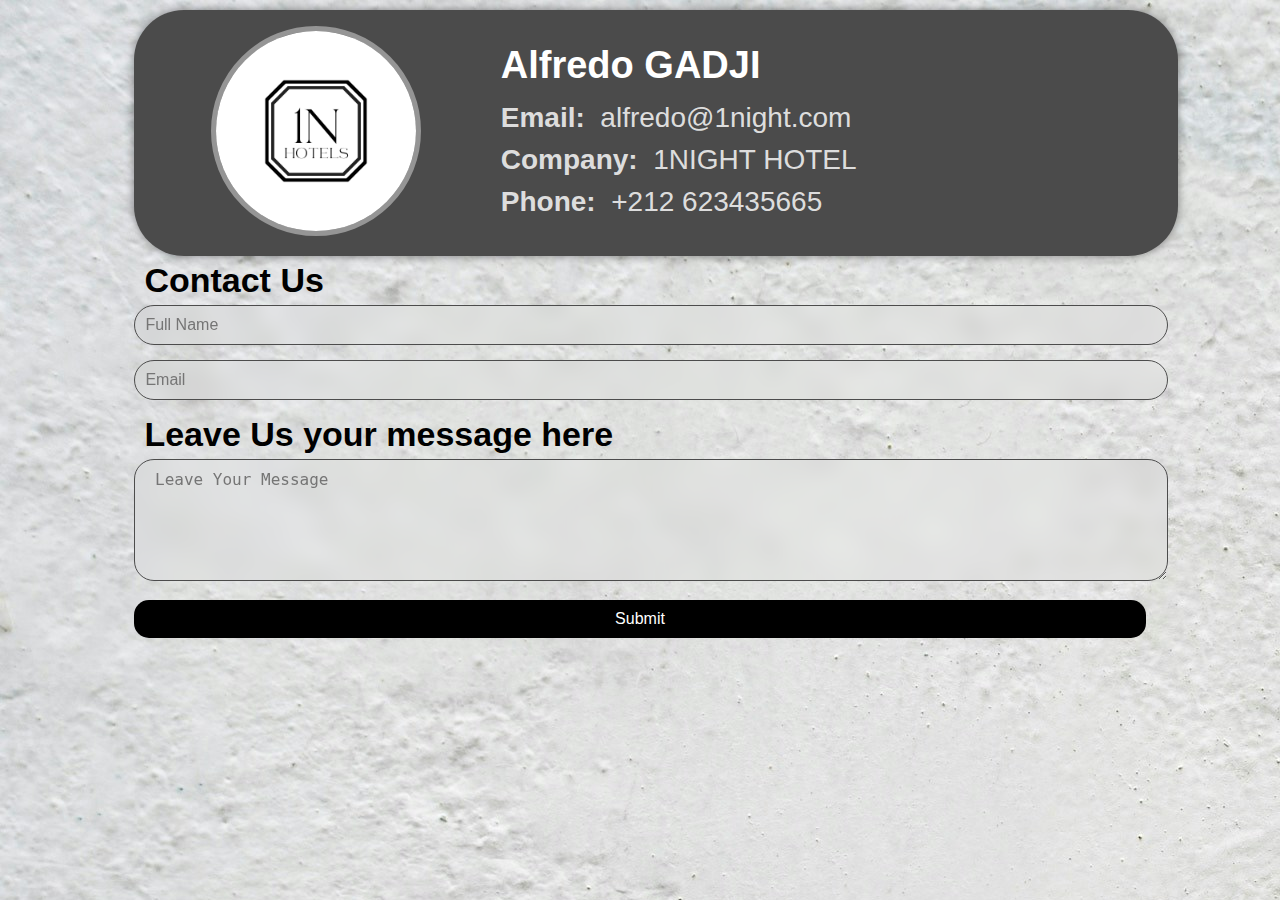
<file: contact.html>
<!DOCTYPE html>
<html lang="en">
<head>
    <meta charset="UTF-8">
    <link rel="website icon" type="png" href="img/hotel_logo.png">
    <meta name="viewport" content="width=device-width, initial-scale=1.0">
    <title>Contact Us</title>
    <style>
        body {
            font-family: Arial, sans-serif;
            background-image: url("img/background.jpg");
            margin-top: 0px;
            padding: 0;
        }
        .portfolio-container {
            width: 80%;
            margin-top: 10px ;
            margin-left: 10%;
            margin-bottom: 5px;
            background: rgb(75, 75, 75);
            padding: 16px;
            border-radius: 50px;
            box-shadow: 0 0 10px rgba(0, 0, 0, 0.436);
            display: flex;
            flex-wrap: wrap;
        }
        .profile-image {
            flex: 1;
            text-align: center;
            margin-right: 20px;
        }
        .profile-image img {
            width: 200px;
            height: 200px;
            border-radius: 50%;
            object-fit: cover;
            border: 5px solid #ffffff69;
        }
        .profile-info {
            flex: 2;
            display: flex;
            flex-direction: column;
            justify-content: center;
        }
        .profile-info h1 {
            margin: 0 0 10px 0;
            font-size: 38px;
            color: #ffffffff;
        }
        .profile-info p {
            margin: 5px 0;
            font-size: 28px;
            color: #ffffffd3;
        }
        .profile-info p span {
            font-weight: bold;
        }
        .form-section {
            width: 80%;
            margin-left: 10%;
            margin-top: 2px;
        }
        .form-section h2 {
            margin-top: 4px;
            margin-bottom: 5px;
            margin-left: 10px;
            font-size: 34px;
            color: #000000;
        }
        .form-group {
            margin-bottom: 15px;
            width: 100%;
        }
        .form-group label {
            display: block;
            margin-bottom: 5px;
            font-weight: bold;
        }
        .form-group input, .form-group textarea {
            width: 100%;
            padding: 10px;
            border: 1px solid #4c4c4c;
            border-radius: 20px;
            font-size: 16px;
            background-color: transparent;
            backdrop-filter: blur(10px);
            color: rgb(0, 0, 0);
        }
        .form-group textarea {
            resize: vertical;
            height: 100px;

        }
        .submit-btn {
            display: block;
            width: 100%;
            padding: 10px;
            background-color: #000000;
            color: #fff;
            border: none;
            border-radius: 15px;
            font-size: 16px;
            cursor: pointer;
            transition: background-color 0.3s ease;
        }
        .submit-btn:hover {
            background-color: #4b4b4b;
        }
    </style>
</head>
<body>
    <div class="portfolio-container">
        <div class="profile-image">
            <img src="img/hotel_logo2.png" alt="">
        </div>
        <div class="profile-info">
            <h1>Alfredo GADJI</h1>
            <p><span>Email:</span>&nbsp;&nbsp;alfredo@1night.com</p>
            <p><span>Company:</span>&nbsp;&nbsp;1NIGHT HOTEL</p>
            <p><span>Phone:</span>&nbsp;&nbsp;+212 623435665</p>
        </div>
    </div>
    <div class="form-section">
        <h2>Contact Us</h2>
        <form action="contact.php" method="POST" >
            <div class="form-group">
                <input type="text" id="full_name" name="full_name" placeholder="Full Name" required>
            </div>
            <div class="form-group">
                <input type="email" id="email" name="email" placeholder="Email" required>
            </div>
            <div class="form-group">
                <h2>Leave Us your message here</h2>
                <textarea id="Message" name="Message"  placeholder=" Leave Your Message " required></textarea>
            </div>
            <button type="submit" class="submit-btn">Submit</button>
        </form>
    </div>
</body>
</html>
</file>
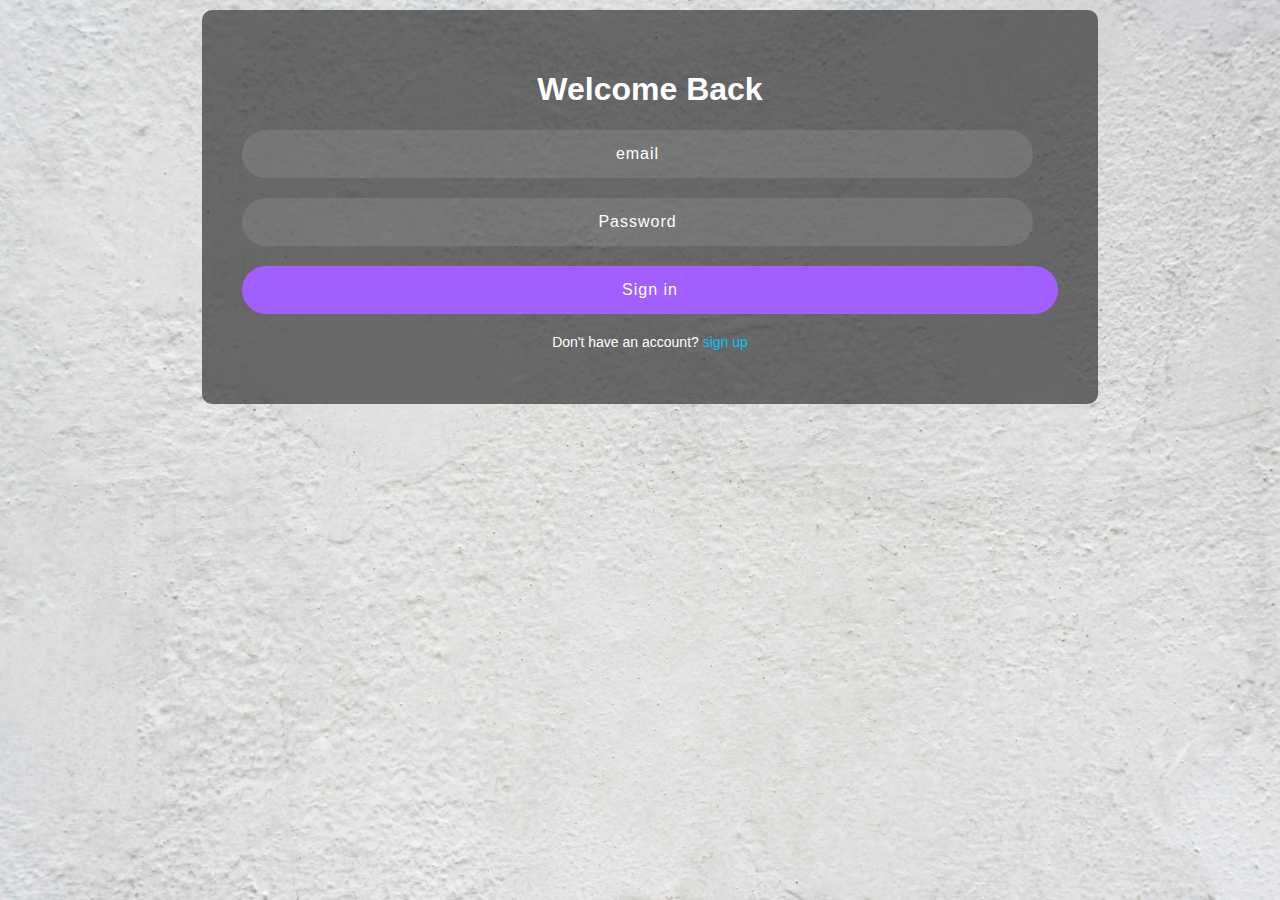
<file: signin.html>
<head>
    <meta charset="UTF-8">
    <meta name="viewport" content="width=device-width, initial-scale=1.0">
    <title>Sign in </title>
    <link rel="stylesheet" href="signup.css">
    <link rel="website icon" type="png" href="img/hotel_logo2.png">


</head>
<body>
    <div class="container">
        <form class="login-form" action="#" method="POST">
            <h1>Welcome Back </h1>
            <div class="form-group">
                <input type="email" id="email" name="email" placeholder="email" required>
            </div>
            <div class="form-group">
                <input type="password" id="Password" name="Password" placeholder="Password" required>
            </div>
            <button type="submit">Sign in</button>
            <p class="signup-link">Don't have an account? <a href="signup.html">sign up</a></p>
        </form>
    </div>
</body>
</html>
</file>
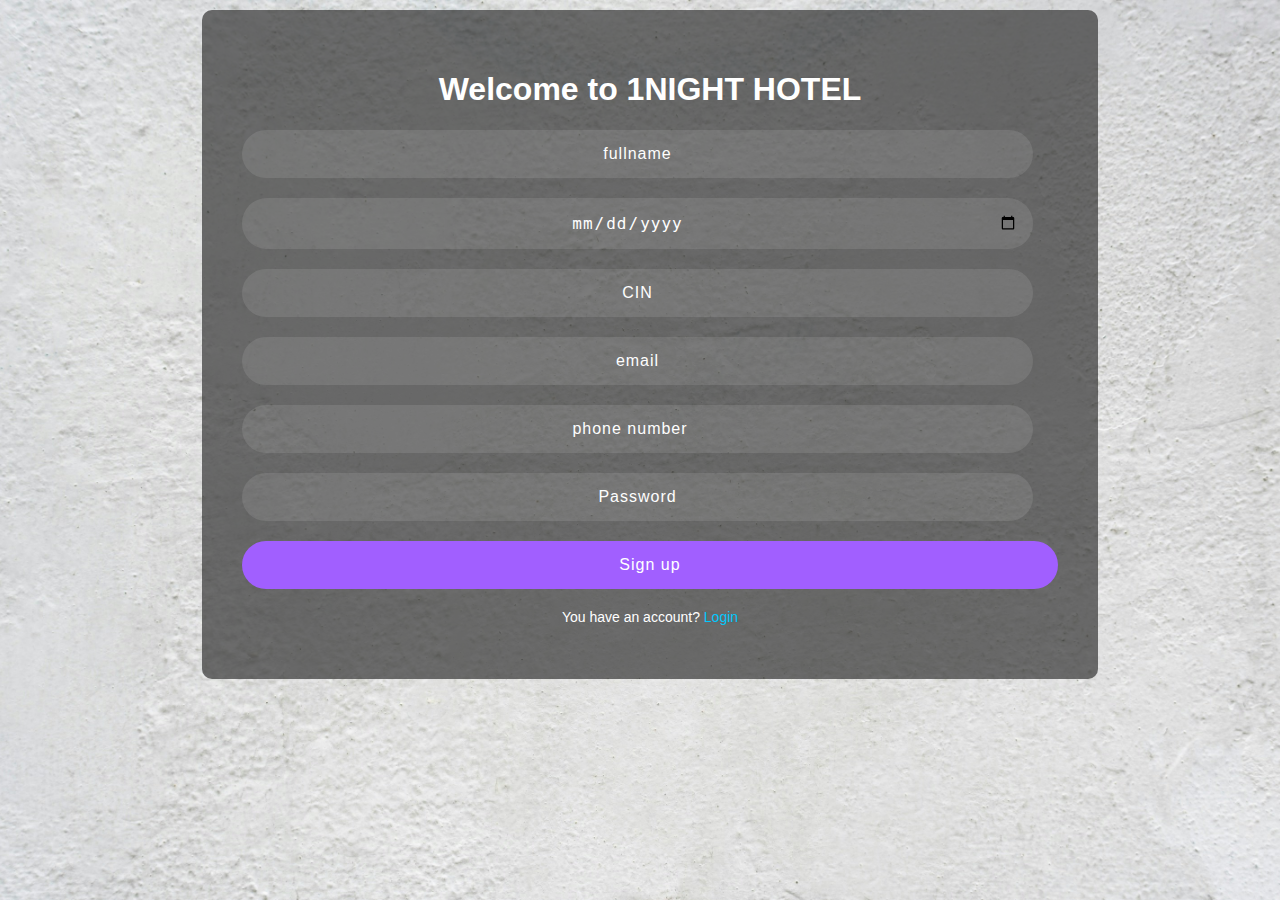
<file: signup.html>
<head>
    <meta charset="UTF-8">
    <meta name="viewport" content="width=device-width, initial-scale=1.0">
    <title>Sign up </title>
    <link rel="stylesheet" href="signup.css">
    <link rel="website icon" type="png" href="img/hotel_logo2.png">


</head>
<body>
    <div class="container">
        <form class="login-form" action="signup.php" method="POST">
            <h1>Welcome to 1NIGHT HOTEL </h1>
            <div class="form-group">
                <input type="text" id="fullname" name="fullname" placeholder="fullname" required>
            </div>
            <div class="form-group">
                <input type="date" id="date_naissance" name="date_naissance" placeholder="date de naissance" required>
            </div>
            <div class="form-group">
                <input type="text" id="CIN" name="CIN" placeholder="CIN" required>
            </div>
            <div class="form-group">
                <input type="email" id="email" name="email" placeholder="email" required>
            </div>
            <div class="form-group">
                <input type="number" id="phone_number" name="phone_number" placeholder="phone number" required>
            </div>
            <div class="form-group">
                <input type="password" id="Password" name="Password" placeholder="Password" required>
            </div>
            <button type="submit">Sign up</button>
            <p class="signup-link">You have an account? <a href="signin.html">Login</a></p>
        </form>
    </div>
</body>
</html>
</file>
<file: signup.css>
body {
    margin: 0;
    padding: 0;
    font-family: Arial, sans-serif;
    background: url('img/background.jpg') no-repeat center center fixed;
    background-size: cover;
    color: hsl(0, 0%, 100%);
}

.container {
    width: 70%;
    height: 10%;
    margin-top: 0px;
    align-items: center;
    margin-left: 15%;
    padding: 10px;
    border-radius: 30px;
}

.login-form {
    background-color: rgba(52, 52, 52, 0.7); /* Semi-transparent background for the form */
    padding: 40px;
    border-radius: 10px;
    text-align: center;
}

.login-form h2 {
    margin-bottom: 30px;
}

.form-group {
    margin-bottom: 20px;
    margin-right: 25px;
    margin-top: 0px;
}

.form-group input {
    width: 100%;
    padding: 15px;
    border-radius: 25px;
    border: none;
    background-color: rgba(255, 255, 255, 0.1); /* Semi-transparent white background for input fields */
    color: #ffffff;
    font-size: 16px;
    letter-spacing: 1px;
}

.form-group input::placeholder {
    color: #fefefe;
    text-align: center;

}
 #date_naissance{
    text-align: center;
}

button {
    width: 100%;
    padding: 15px;
    border: none;
    border-radius: 25px;
    background-color: #a15fff;
    color: #fff;
    font-size: 16px;
    letter-spacing: 1px;
    cursor: pointer;
    transition: background-color 0.3s ease;
}

button:hover {
    background-color: #00c3ff;
}

.signup-link {
    margin-top: 20px;
    font-size: 14px;
}

.signup-link a {
    color: #00c8ff;
    text-decoration: none;
}

.signup-link a:hover {
    text-decoration: underline;
}
.title{

    text-align: center;

    margin-top: auto;


}
</file>
